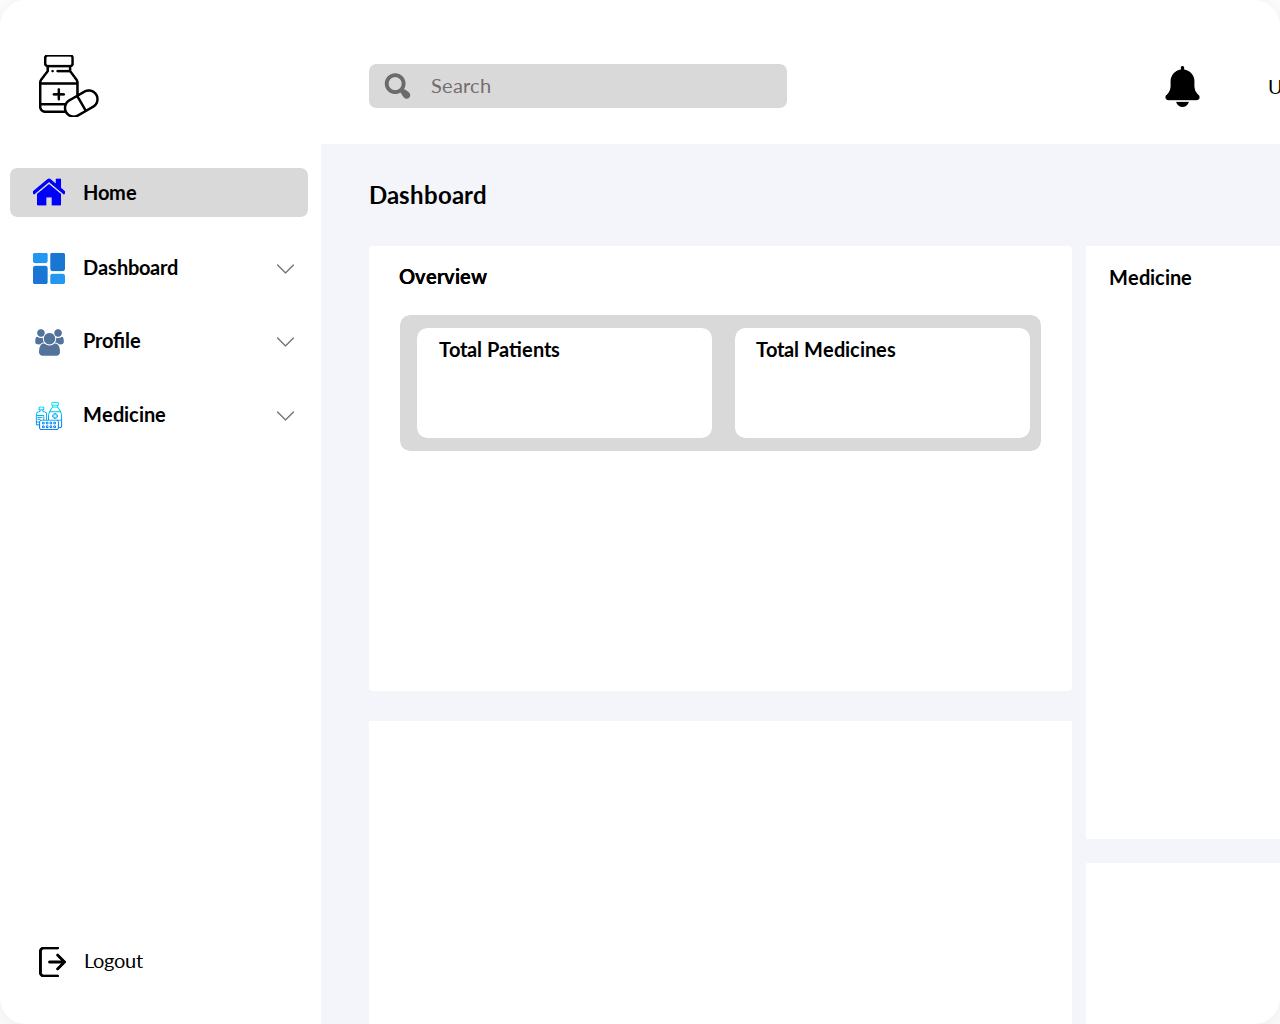
<file: index.html>
<!DOCTYPE html>
<html lang="english">
  <head>
    <title>exported project</title>
    <meta name="viewport" content="width=device-width, initial-scale=1.0" />
    <meta charset="utf-8" />
    <meta property="twitter:card" content="summary_large_image" />

    <style data-tag="reset-style-sheet">
      html {  line-height: 1.15;}body {  margin: 0;}* {  box-sizing: border-box;  border-width: 0;  border-style: solid;}p,li,ul,pre,div,h1,h2,h3,h4,h5,h6 {  margin: 0;  padding: 0;}button {  background-color: transparent;}button,input,optgroup,select,textarea {  font-family: inherit;  font-size: 100%;  line-height: 1.15;  margin: 0;}button,select {  text-transform: none;}button,[type="button"],[type="reset"],[type="submit"] {  -webkit-appearance: button;}button::-moz-focus-inner,[type="button"]::-moz-focus-inner,[type="reset"]::-moz-focus-inner,[type="submit"]::-moz-focus-inner {  border-style: none;  padding: 0;}button:-moz-focus,[type="button"]:-moz-focus,[type="reset"]:-moz-focus,[type="submit"]:-moz-focus {  outline: 1px dotted ButtonText;}a {  color: inherit;  text-decoration: inherit;}input {  padding: 2px 4px;}img {  display: block;}html { scroll-behavior: smooth  }
    </style>
    <style data-tag="default-style-sheet">
      html {
        font-family: Inter;
        font-size: 16px;
      }

      body {
        font-weight: 400;
        font-style:normal;
        text-decoration: none;
        text-transform: none;
        letter-spacing: normal;
        line-height: 1.15;
        color: var(--dl-color-gray-black);
        background-color: var(--dl-color-gray-white);

      }
    </style>
    <link
      rel="stylesheet"
      href="https://fonts.googleapis.com/css2?family=Inter:wght@100;200;300;400;500;600;700;800;900&amp;display=swap"
      data-tag="font"
    />
    <link
      rel="stylesheet"
      href="https://fonts.googleapis.com/css2?family=Lato:ital,wght@0,100;0,300;0,400;0,700;0,900;1,100;1,300;1,400;1,700;1,900&amp;display=swap"
      data-tag="font"
    />
    <link rel="stylesheet" href="./style.css" />
  </head>
  <body>
    <div>
      <link href="./frame1.css" rel="stylesheet" />

      <div class="frame1-container">
        <div class="frame1-frame1">
          <div class="frame1-group1">
            <img
              alt="Rectangle133"
              src="public/playground_assets/rectangle133-1zo4-200h.png"
              class="frame1-rectangle1"
            />
            <img
              alt="Rectangle234"
              src="public/playground_assets/rectangle234-y3bb-400w.png"
              class="frame1-rectangle2"
            />
            <img
              alt="Rectangle345"
              src="public/playground_assets/rectangle345-5kkk-800w.png"
              class="frame1-rectangle3"
            />
            <img
              alt="Rectangle446"
              src="public/playground_assets/rectangle446-hur6-600h.png"
              class="frame1-rectangle4"
            />
            <img
              alt="Rectangle547"
              src="public/playground_assets/rectangle547-1meo-400w.png"
              class="frame1-rectangle5"
            />
            <img
              alt="Rectangle648"
              src="public/playground_assets/rectangle648-5q8l-400h.png"
              class="frame1-rectangle6"
            />
          </div>
          <img
            alt="medicine1414"
            src="public/playground_assets/medicine1414-riih-200h.png"
            class="frame1-medicine1"
          />
          <img
            alt="Rectangle7415"
            src="public/playground_assets/rectangle7415-b297-200h.png"
            class="frame1-rectangle7"
          />
          <img
            alt="Rectangle8533"
            src="public/playground_assets/rectangle8533-8szk-200h.png"
            class="frame1-rectangle8"
          />
          <img
            alt="magnifyingglass1417"
            src="public/playground_assets/magnifyingglass1417-zeum-200h.png"
            class="frame1-magnifyingglass1"
          />
          <span class="frame1-text"><span>Search</span></span>
          <span class="frame1-text02"><span>Home</span></span>
          <span class="frame1-text04"><span>Dashboard</span></span>
          <span class="frame1-text06"><span>Overview</span></span>
          <span class="frame1-text08"><span>Overview</span></span>
          <span class="frame1-text10"><span>Medicine</span></span>
          <span class="frame1-text12"><span>Dashboard</span></span>
          <img
            alt="downarrow2514"
            src="public/playground_assets/downarrow2514-0eng-200h.png"
            class="frame1-downarrow2"
          />
          <span class="frame1-text14"><span>Profile</span></span>
          <img
            alt="downarrow3517"
            src="public/playground_assets/downarrow3517-i6a3-200h.png"
            class="frame1-downarrow3"
          />
          <span class="frame1-text16"><span>Medicine</span></span>
          <span class="frame1-text18"><span>Logout</span></span>
          <img
            alt="download2removebgpreview1527"
            src="public/playground_assets/download2removebgpreview1527-1qer-200w.png"
            class="frame1-download2removebgpreview1"
          />
          <img
            alt="downarrow4520"
            src="public/playground_assets/downarrow4520-4g2-200h.png"
            class="frame1-downarrow4"
          />
          <img
            alt="bell154"
            src="public/playground_assets/bell154-jh4c-200w.png"
            class="frame1-bell1"
          />
          <img
            alt="user1155"
            src="public/playground_assets/user1155-trio-200h.png"
            class="frame1-user11"
          />
          <img
            alt="Line157"
            src="public/playground_assets/line157-1ayn.svg"
            class="frame1-line1"
          />
          <span class="frame1-text20"><span>User</span></span>
          <img
            alt="dashboard11528"
            src="public/playground_assets/dashboard11528-wv8p-200h.png"
            class="frame1-dashboard11"
          />
          <img
            alt="pngclipartfontawesomecomputericonsuserprofileusers530"
            src="public/playground_assets/pngclipartfontawesomecomputericonsuserprofileusers530-i9as-200h.png"
            class="frame1-pngclipartfontawesomecomputericonsuserprofileusers"
          />
          <img
            alt="drugs1532"
            src="public/playground_assets/drugs1532-m12f-200w.png"
            class="frame1-drugs1"
          />
          <img
            alt="Line2540"
            src="public/playground_assets/line2540-lqw.svg"
            class="frame1-line2"
          />
          <img
            alt="logout1541"
            src="public/playground_assets/logout1541-1nf59-200h.png"
            class="frame1-logout1"
          />
          <img
            alt="Rectangle9544"
            src="public/playground_assets/rectangle9544-w0aa-200h.png"
            class="frame1-rectangle9"
          />
          <img
            alt="Rectangle12548"
            src="public/playground_assets/rectangle12548-j37r-200h.png"
            class="frame1-rectangle12"
          />
          <img
            alt="Rectangle14550"
            src="public/playground_assets/rectangle14550-rxlc-200h.png"
            class="frame1-rectangle14"
          />
          <span class="frame1-text22"><span>Total Patients</span></span>
          <span class="frame1-text24"><span>Total Medicines</span></span>
        </div>
      </div>
    </div>
  </body>
</html>
</file>
<file: style.css>
:root {
  --dl-color-gray-500: #595959;
  --dl-color-gray-700: #999999;
  --dl-color-gray-900: #D9D9D9;
  --dl-size-size-large: 144px;
  --dl-size-size-small: 48px;
  --dl-color-danger-300: #A22020;
  --dl-color-danger-500: #BF2626;
  --dl-color-danger-700: #E14747;
  --dl-color-gray-black: #000000;
  --dl-color-gray-white: #FFFFFF;
  --dl-size-size-medium: 96px;
  --dl-size-size-xlarge: 192px;
  --dl-size-size-xsmall: 16px;
  --dl-space-space-unit: 16px;
  --dl-color-primary-100: #003EB3;
  --dl-color-primary-300: #0074F0;
  --dl-color-primary-500: #14A9FF;
  --dl-color-primary-700: #85DCFF;
  --dl-color-success-300: #199033;
  --dl-color-success-500: #32A94C;
  --dl-color-success-700: #4CC366;
  --dl-size-size-xxlarge: 288px;
  --dl-size-size-maxwidth: 1400px;
  --dl-radius-radius-round: 50%;
  --dl-space-space-halfunit: 8px;
  --dl-space-space-sixunits: 96px;
  --dl-space-space-twounits: 32px;
  --dl-radius-radius-radius2: 2px;
  --dl-radius-radius-radius4: 4px;
  --dl-radius-radius-radius8: 8px;
  --dl-space-space-fiveunits: 80px;
  --dl-space-space-fourunits: 64px;
  --dl-space-space-threeunits: 48px;
  --dl-space-space-oneandhalfunits: 24px;
}
.button {
  color: var(--dl-color-gray-black);
  display: inline-block;
  padding: 0.5rem 1rem;
  border-color: var(--dl-color-gray-black);
  border-width: 1px;
  border-radius: 4px;
  background-color: var(--dl-color-gray-white);
}
.input {
  color: var(--dl-color-gray-black);
  cursor: auto;
  padding: 0.5rem 1rem;
  border-color: var(--dl-color-gray-black);
  border-width: 1px;
  border-radius: 4px;
  background-color: var(--dl-color-gray-white);
}
.textarea {
  color: var(--dl-color-gray-black);
  cursor: auto;
  padding: 0.5rem;
  border-color: var(--dl-color-gray-black);
  border-width: 1px;
  border-radius: 4px;
  background-color: var(--dl-color-gray-white);
}
.list {
  width: 100%;
  margin: 1em 0px 1em 0px;
  display: block;
  padding: 0px 0px 0px 1.5rem;
  list-style-type: none;
  list-style-position: outside;
}
.list-item {
  display: list-item;
}
.teleport-show {
  display: flex !important;
}
.heading {
  font-size: 32px;
  font-family: Inter;
  font-weight: 700;
  line-height: 1.15;
  text-transform: none;
  text-decoration: none;
}
.content {
  font-size: 16px;
  font-family: Inter;
  font-weight: 400;
  line-height: 1.15;
  text-transform: none;
  text-decoration: none;
}
</file>
<file: frame1.css>
.frame1-container {
  min-height: 100vh;
}
.frame1-frame1 {
  width: 100%;
  height: 1024px;
  display: flex;
  overflow: hidden;
  position: relative;
  box-shadow: 0px 4px 35px 0px rgba(0, 0, 0, 0.10000000149011612) ;
  align-items: flex-start;
  flex-shrink: 0;
  border-color: transparent;
  border-radius: 26px;
  background-color: rgba(244, 245, 251, 1);
}
.frame1-group1 {
  top: 0px;
  left: 0px;
  width: 1440px;
  height: 1309px;
  display: flex;
  padding: 0;
  position: absolute;
  align-self: auto;
  box-sizing: border-box;
  align-items: flex-start;
  flex-shrink: 1;
  border-color: transparent;
  border-style: none;
  border-width: 0;
  margin-right: 0;
  border-radius: 0px 0px 0px 0px;
  margin-bottom: 0;
  flex-direction: row;
  justify-content: flex-start;
  background-color: transparent;
}
.frame1-rectangle1 {
  top: 0px;
  left: 0px;
  width: 1440px;
  height: 144px;
  position: absolute;
  border-color: transparent;
}
.frame1-rectangle2 {
  top: 0px;
  left: 0px;
  width: 321px;
  height: 1024px;
  position: absolute;
  border-color: transparent;
}
.frame1-rectangle3 {
  top: 246px;
  left: 369px;
  width: 703px;
  height: 445px;
  position: absolute;
  border-color: transparent;
  border-radius: 3px;
}
.frame1-rectangle4 {
  top: 721px;
  left: 369px;
  width: 703px;
  height: 588px;
  position: absolute;
  border-color: transparent;
}
.frame1-rectangle5 {
  top: 246px;
  left: 1086px;
  width: 311px;
  height: 593px;
  position: absolute;
  border-color: transparent;
}
.frame1-rectangle6 {
  top: 863px;
  left: 1086px;
  width: 311px;
  height: 321px;
  position: absolute;
  border-color: transparent;
}
.frame1-medicine1 {
  top: 55px;
  left: 37px;
  width: 64px;
  height: 62px;
  position: absolute;
  border-color: transparent;
}
.frame1-rectangle7 {
  top: 64px;
  left: 369px;
  width: 418px;
  height: 44px;
  position: absolute;
  border-color: transparent;
  border-radius: 7px;
}
.frame1-rectangle8 {
  top: 168px;
  left: 10px;
  width: 298px;
  height: 49px;
  position: absolute;
  border-color: transparent;
  border-radius: 7px;
}
.frame1-magnifyingglass1 {
  top: 73px;
  left: 384px;
  width: 27px;
  height: 26px;
  position: absolute;
  border-color: transparent;
}
.frame1-text {
  top: 73px;
  left: 431px;
  color: rgba(117, 109, 109, 1);
  width: 110px;
  height: auto;
  position: absolute;
  font-size: 20px;
  align-self: auto;
  font-style: Regular;
  text-align: left;
  font-family: Lato;
  font-weight: 400;
  line-height: normal;
  font-stretch: normal;
  margin-right: 0;
  margin-bottom: 0;
  text-decoration: none;
}
.frame1-text02 {
  top: 180px;
  left: 83px;
  color: rgba(0, 0, 0, 1);
  width: 110px;
  height: auto;
  position: absolute;
  font-size: 20px;
  align-self: auto;
  font-style: Bold;
  text-align: left;
  font-family: Lato;
  font-weight: 700;
  line-height: normal;
  font-stretch: normal;
  margin-right: 0;
  margin-bottom: 0;
  text-decoration: none;
}
.frame1-text04 {
  top: 180px;
  left: 369px;
  color: rgba(0, 0, 0, 1);
  width: 191px;
  height: auto;
  position: absolute;
  font-size: 24px;
  align-self: auto;
  font-style: Bold;
  text-align: left;
  font-family: Lato;
  font-weight: 700;
  line-height: normal;
  font-stretch: normal;
  margin-right: 0;
  margin-bottom: 0;
  text-decoration: none;
}
.frame1-text06 {
  top: 264px;
  left: 399px;
  color: rgba(0, 0, 0, 1);
  width: 110px;
  height: auto;
  position: absolute;
  font-size: 20px;
  align-self: auto;
  font-style: Bold;
  text-align: left;
  font-family: Lato;
  font-weight: 700;
  line-height: normal;
  font-stretch: normal;
  margin-right: 0;
  margin-bottom: 0;
  text-decoration: none;
}
.frame1-text08 {
  top: 264px;
  left: 399px;
  color: rgba(0, 0, 0, 1);
  width: 110px;
  height: auto;
  position: absolute;
  font-size: 20px;
  align-self: auto;
  font-style: Bold;
  text-align: left;
  font-family: Lato;
  font-weight: 700;
  line-height: normal;
  font-stretch: normal;
  margin-right: 0;
  margin-bottom: 0;
  text-decoration: none;
}
.frame1-text10 {
  top: 265px;
  left: 1109px;
  color: rgba(0, 0, 0, 1);
  width: 110px;
  height: auto;
  position: absolute;
  font-size: 20px;
  align-self: auto;
  font-style: Bold;
  text-align: left;
  font-family: Lato;
  font-weight: 700;
  line-height: normal;
  font-stretch: normal;
  margin-right: 0;
  margin-bottom: 0;
  text-decoration: none;
}
.frame1-text12 {
  top: 255px;
  left: 83px;
  color: rgba(0, 0, 0, 1);
  width: 110px;
  height: auto;
  position: absolute;
  font-size: 20px;
  align-self: auto;
  font-style: Bold;
  text-align: left;
  font-family: Lato;
  font-weight: 700;
  line-height: normal;
  font-stretch: normal;
  margin-right: 0;
  margin-bottom: 0;
  text-decoration: none;
}
.frame1-downarrow2 {
  top: 259px;
  left: 273px;
  width: 25px;
  height: 20px;
  position: absolute;
  border-color: transparent;
}
.frame1-text14 {
  top: 328px;
  left: 83px;
  color: rgba(0, 0, 0, 1);
  width: 110px;
  height: auto;
  position: absolute;
  font-size: 20px;
  align-self: auto;
  font-style: Bold;
  text-align: left;
  font-family: Lato;
  font-weight: 700;
  line-height: normal;
  font-stretch: normal;
  margin-right: 0;
  margin-bottom: 0;
  text-decoration: none;
}
.frame1-downarrow3 {
  top: 332px;
  left: 273px;
  width: 25px;
  height: 20px;
  position: absolute;
  border-color: transparent;
}
.frame1-text16 {
  top: 402px;
  left: 83px;
  color: rgba(0, 0, 0, 1);
  width: 110px;
  height: auto;
  position: absolute;
  font-size: 20px;
  align-self: auto;
  font-style: Bold;
  text-align: left;
  font-family: Lato;
  font-weight: 700;
  line-height: normal;
  font-stretch: normal;
  margin-right: 0;
  margin-bottom: 0;
  text-decoration: none;
}
.frame1-text18 {
  top: 948px;
  left: 84px;
  color: rgba(0, 0, 0, 1);
  width: 110px;
  height: auto;
  position: absolute;
  font-size: 20px;
  align-self: auto;
  font-style: Regular;
  text-align: left;
  font-family: Lato;
  font-weight: 400;
  line-height: normal;
  font-stretch: normal;
  margin-right: 0;
  margin-bottom: 0;
  text-decoration: none;
}
.frame1-download2removebgpreview1 {
  top: 175px;
  left: 33px;
  width: 32px;
  height: 34px;
  position: absolute;
  border-color: transparent;
}
.frame1-downarrow4 {
  top: 406px;
  left: 273px;
  width: 25px;
  height: 20px;
  position: absolute;
  border-color: transparent;
}
.frame1-bell1 {
  top: 66px;
  left: 1163px;
  width: 39px;
  height: 41px;
  position: absolute;
  border-color: transparent;
}
.frame1-user11 {
  top: 61px;
  left: 1330px;
  width: 46px;
  height: 46px;
  position: absolute;
  border-color: transparent;
}
.frame1-line1 {
  top: 34px;
  left: 1235px;
  width: 91px;
  height: 0px;
  position: absolute;
}
.frame1-text20 {
  top: 74px;
  left: 1268px;
  color: rgba(0, 0, 0, 1);
  width: 65px;
  height: auto;
  position: absolute;
  font-size: 20px;
  align-self: auto;
  font-style: Regular;
  text-align: left;
  font-family: Lato;
  font-weight: 400;
  line-height: normal;
  font-stretch: normal;
  margin-right: 0;
  margin-bottom: 0;
  text-decoration: none;
}
.frame1-dashboard11 {
  top: 253px;
  left: 33px;
  width: 32px;
  height: 31px;
  position: absolute;
  border-color: transparent;
}
.frame1-pngclipartfontawesomecomputericonsuserprofileusers {
  top: 328px;
  left: 30px;
  width: 39px;
  height: 29px;
  position: absolute;
  border-color: transparent;
}
.frame1-drugs1 {
  top: 401px;
  left: 35px;
  width: 28px;
  height: 30px;
  position: absolute;
  border-color: transparent;
}
.frame1-line2 {
  top: 927px;
  left: 36px;
  width: 246px;
  height: 0px;
  position: absolute;
}
.frame1-logout1 {
  top: 947px;
  left: 37px;
  width: 31px;
  height: 30px;
  position: absolute;
  box-sizing: content-box;
  border-color: transparent;
}
.frame1-rectangle9 {
  top: 315px;
  left: 400px;
  width: 641px;
  height: 136px;
  position: absolute;
  border-color: transparent;
  border-radius: 10px;
}
.frame1-rectangle12 {
  top: 328px;
  left: 417px;
  width: 295px;
  height: 110px;
  position: absolute;
  border-color: transparent;
  border-radius: 10px;
}
.frame1-rectangle14 {
  top: 328px;
  left: 735px;
  width: 295px;
  height: 110px;
  position: absolute;
  border-color: transparent;
  border-radius: 10px;
}
.frame1-text22 {
  top: 337px;
  left: 439px;
  color: rgba(0, 0, 0, 1);
  width: 140px;
  height: auto;
  position: absolute;
  font-size: 20px;
  align-self: auto;
  font-style: Bold;
  text-align: left;
  font-family: Lato;
  font-weight: 700;
  line-height: normal;
  font-stretch: normal;
  margin-right: 0;
  margin-bottom: 0;
  text-decoration: none;
}
.frame1-text24 {
  top: 337px;
  left: 756px;
  color: rgba(0, 0, 0, 1);
  width: 140px;
  height: auto;
  position: absolute;
  font-size: 20px;
  align-self: auto;
  font-style: Bold;
  text-align: left;
  font-family: Lato;
  font-weight: 700;
  line-height: normal;
  font-stretch: normal;
  margin-right: 0;
  margin-bottom: 0;
  text-decoration: none;
}
</file>
